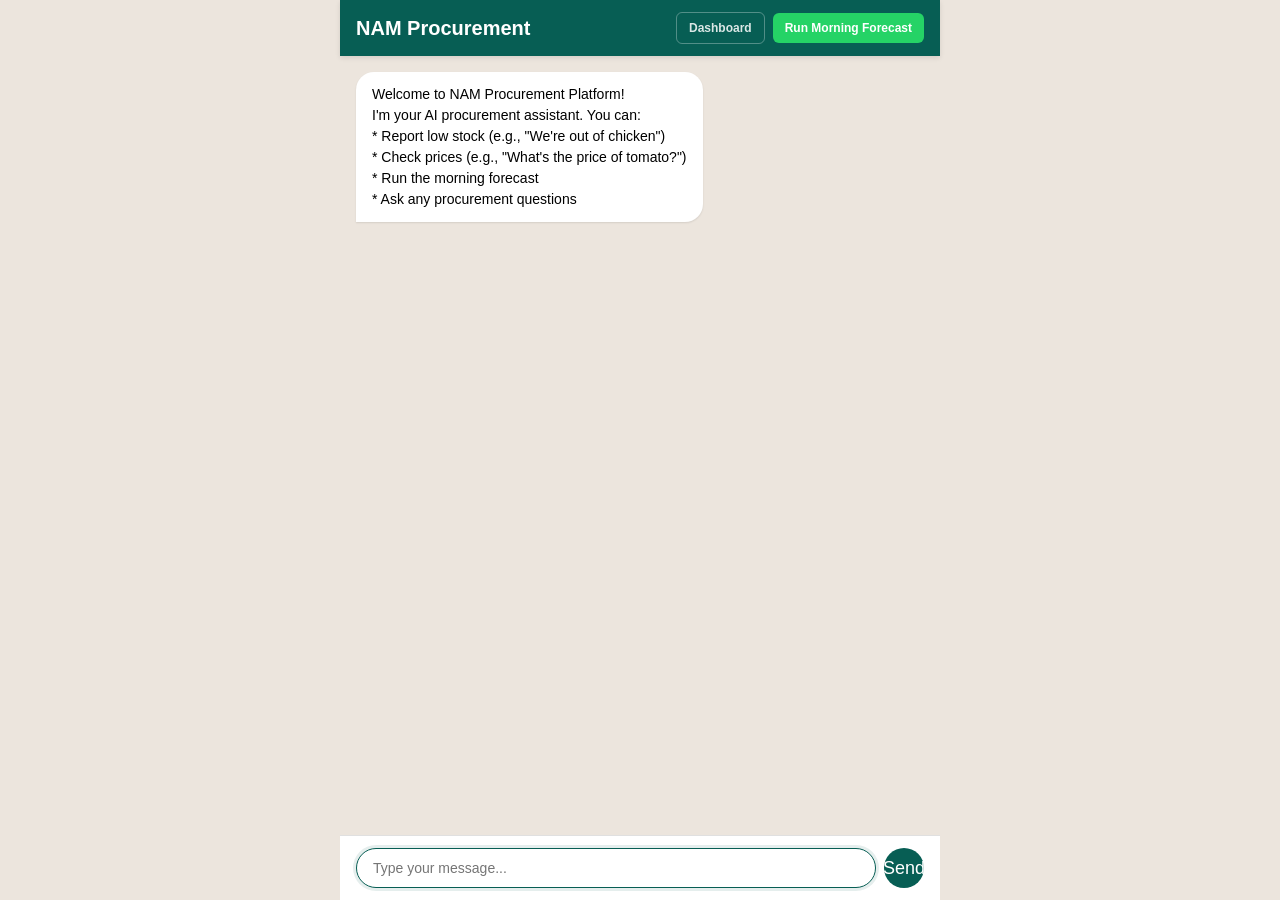
<file: proto/ui/index.html>
<!DOCTYPE html>
<html lang="en">
<head>
    <meta charset="UTF-8">
    <meta name="viewport" content="width=device-width, initial-scale=1.0">
    <title>NAM Procurement Platform</title>
    <link rel="stylesheet" href="styles.css">
</head>
<body>
    <div class="container">
        <!-- Header -->
        <div class="header">
            <div class="header-content">
                <h1>NAM Procurement</h1>
                <div class="header-actions">
                    <a href="dashboard.html" class="btn-dashboard">Dashboard</a>
                    <button id="forecastBtn" class="btn-forecast">Run Morning Forecast</button>
                </div>
            </div>
        </div>

        <!-- Chat Container -->
        <div id="chatContainer" class="chat-container">
            <!-- Messages will be inserted here -->
        </div>

        <!-- Input Area -->
        <div class="input-area">
            <input
                id="messageInput"
                type="text"
                placeholder="Type your message..."
                autocomplete="off"
            >
            <button id="sendBtn" class="btn-send">Send</button>
        </div>
    </div>

    <script src="script.js"></script>
</body>
</html>
</file>
<file: proto/ui/styles.css>
* {
    margin: 0;
    padding: 0;
    box-sizing: border-box;
}

body {
    font-family: -apple-system, BlinkMacSystemFont, 'Segoe UI', 'Helvetica Neue', sans-serif;
    background-color: #ECE5DD;
}

.container {
    display: flex;
    flex-direction: column;
    height: 100vh;
    max-width: 600px;
    margin: 0 auto;
    background-color: #ECE5DD;
}

/* ====== Header ====== */
.header {
    background-color: #075E54;
    color: white;
    padding: 12px 16px;
    box-shadow: 0 2px 5px rgba(0, 0, 0, 0.1);
    flex-shrink: 0;
}

.header-content {
    display: flex;
    justify-content: space-between;
    align-items: center;
}

.header h1 {
    font-size: 20px;
    font-weight: 600;
}

.header-actions {
    display: flex;
    gap: 8px;
    align-items: center;
}

.btn-dashboard {
    color: rgba(255, 255, 255, 0.85);
    text-decoration: none;
    font-size: 12px;
    font-weight: 600;
    padding: 8px 12px;
    border-radius: 6px;
    border: 1px solid rgba(255, 255, 255, 0.3);
    transition: all 0.2s;
}

.btn-dashboard:hover {
    color: white;
    border-color: rgba(255, 255, 255, 0.6);
    background-color: rgba(255, 255, 255, 0.1);
}

.btn-forecast {
    background-color: #25D366;
    color: white;
    border: none;
    padding: 8px 12px;
    border-radius: 6px;
    cursor: pointer;
    font-size: 12px;
    font-weight: 600;
    transition: background-color 0.2s;
}

.btn-forecast:hover {
    background-color: #20BA58;
}

.btn-forecast:active {
    opacity: 0.8;
}

/* ====== Chat Container ====== */
.chat-container {
    flex: 1;
    overflow-y: auto;
    padding: 16px;
    display: flex;
    flex-direction: column;
    gap: 8px;
}

/* Message Bubbles */
.message {
    display: flex;
    margin-bottom: 8px;
    animation: slideIn 0.3s ease;
}

@keyframes slideIn {
    from {
        opacity: 0;
        transform: translateY(10px);
    }
    to {
        opacity: 1;
        transform: translateY(0);
    }
}

/* User Message (right) */
.message.user {
    justify-content: flex-end;
}

.message.user .bubble {
    background-color: #DCF8C6;
    border-radius: 18px 18px 0 18px;
    max-width: 70%;
}

/* Assistant Message (left) */
.message.assistant {
    justify-content: flex-start;
}

.message.assistant .bubble {
    background-color: #FFFFFF;
    border-radius: 18px 18px 18px 0;
    max-width: 70%;
    box-shadow: 0 1px 2px rgba(0, 0, 0, 0.1);
}

.bubble {
    padding: 12px 16px;
    word-wrap: break-word;
    line-height: 1.5;
    font-size: 14px;
    color: #000000;
}

/* Code/Pre formatting in bubbles */
.bubble pre {
    background-color: #f5f5f5;
    padding: 8px;
    border-radius: 4px;
    overflow-x: auto;
    font-size: 12px;
    margin: 8px 0 0 0;
}

.bubble code {
    font-family: 'Monaco', 'Menlo', 'Ubuntu Mono', monospace;
}

/* Line breaks */
.bubble br {
    display: block;
    content: "";
}

/* ====== Action Buttons ====== */
.action-buttons {
    margin-top: 12px;
    display: flex;
    gap: 8px;
    flex-wrap: wrap;
}

.btn-action {
    background-color: #075E54;
    color: white;
    border: none;
    padding: 10px 16px;
    border-radius: 6px;
    cursor: pointer;
    font-size: 13px;
    font-weight: 600;
    transition: background-color 0.2s;
    white-space: nowrap;
}

.btn-action:hover {
    background-color: #064E47;
}

.btn-action:active {
    opacity: 0.8;
}

/* ====== Input Area ====== */
.input-area {
    display: flex;
    gap: 8px;
    padding: 12px 16px;
    background-color: #FFFFFF;
    border-top: 1px solid #E0E0E0;
    flex-shrink: 0;
}

#messageInput {
    flex: 1;
    border: 1px solid #D0D0D0;
    border-radius: 24px;
    padding: 10px 16px;
    font-size: 14px;
    outline: none;
    transition: border-color 0.2s;
}

#messageInput:focus {
    border-color: #075E54;
    box-shadow: 0 0 0 3px rgba(7, 94, 84, 0.1);
}

.btn-send {
    background-color: #075E54;
    color: white;
    border: none;
    width: 40px;
    height: 40px;
    border-radius: 50%;
    cursor: pointer;
    font-size: 18px;
    display: flex;
    align-items: center;
    justify-content: center;
    transition: background-color 0.2s;
    flex-shrink: 0;
}

.btn-send:hover {
    background-color: #064E47;
}

.btn-send:active {
    opacity: 0.8;
}

/* ====== Responsive ====== */
@media (max-width: 600px) {
    .message.user .bubble,
    .message.assistant .bubble {
        max-width: 85%;
    }

    .header h1 {
        font-size: 18px;
    }

    .btn-forecast {
        padding: 6px 10px;
        font-size: 11px;
    }
}

/* ====== Scrollbar Styling ====== */
.chat-container::-webkit-scrollbar {
    width: 6px;
}

.chat-container::-webkit-scrollbar-track {
    background: transparent;
}

.chat-container::-webkit-scrollbar-thumb {
    background: #BDBDBD;
    border-radius: 3px;
}

.chat-container::-webkit-scrollbar-thumb:hover {
    background: #9E9E9E;
}
</file>
